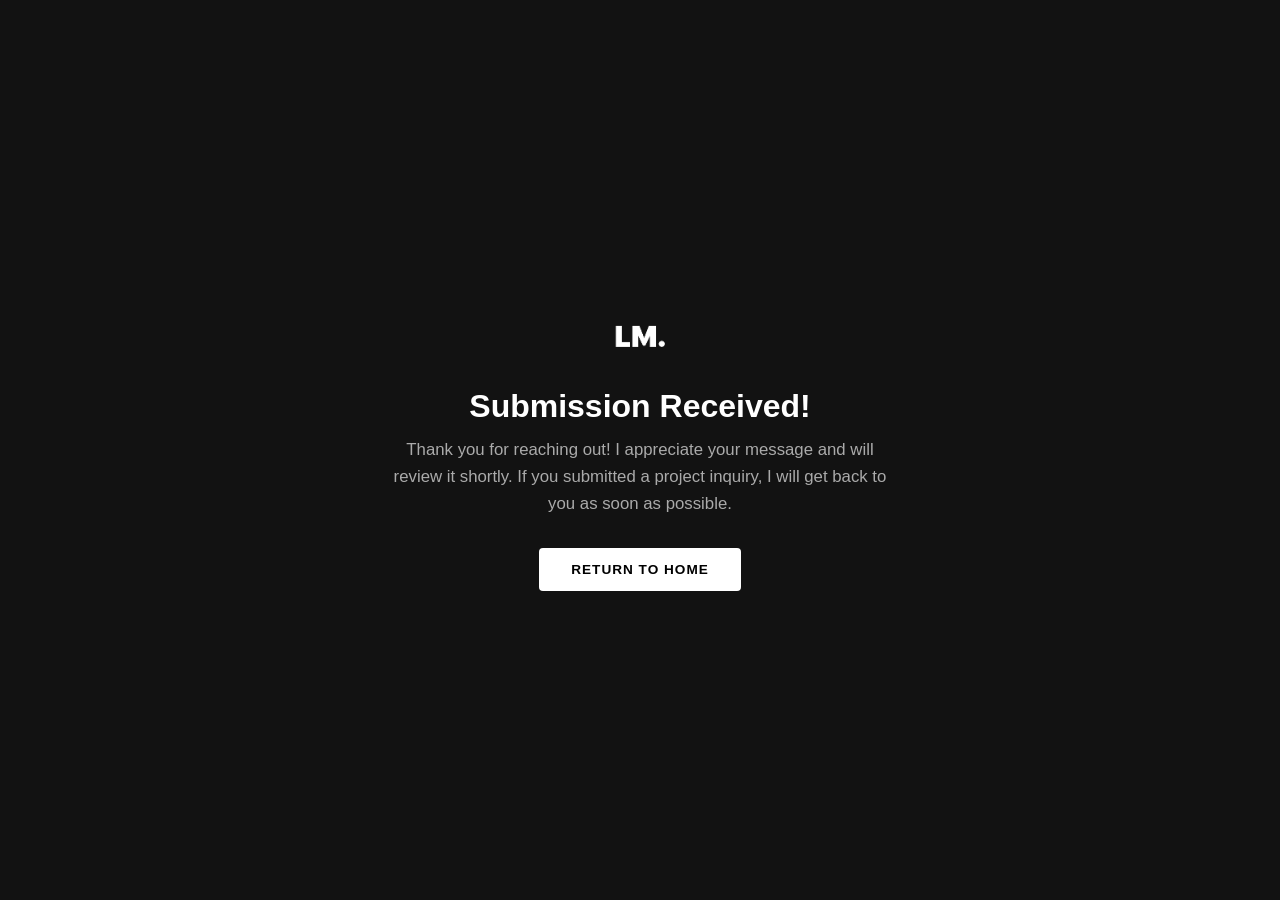
<file: success/index.html>
<!DOCTYPE html>
<html lang="en">
<head>
  <meta charset="UTF-8">
  <meta name="viewport" content="width=device-width, initial-scale=1.0">
  <title>Submission Received | Lemuel Magbitang</title>
  
  <link rel="icon" type="image/png" href="../assets/projects/site/favicon.png">
  <link rel="stylesheet" href="../css/style.css">
</head>
<body class="center-page">

  <main class="message-box">
    <img src="../assets/projects/site/portfolio-logo.png" alt="Lemuel Magbitang Logo" class="status-logo">
    <h1>Submission Received!</h1>
    <p>
      Thank you for reaching out! I appreciate your message and will review it shortly. If you submitted a project inquiry, I will get back to you as soon as possible.
    </p>
    <a href="../" class="status-btn">RETURN TO HOME</a>
  </main>

</body>
</html>
</file>
<file: css/style.css>
/* --- GLOBAL RESETS --- */
* {
  margin: 0;
  padding: 0;
  box-sizing: border-box;
  /* Kills the browser's default translucent tap-highlight rectangle on
     touch devices. Without this, tapping a button/link on mobile flashes
     a blue box sized to its full hit-area (padding included), which reads
     as the element jumping or misaligning even though nothing moved. */
  -webkit-tap-highlight-color: transparent;
}

html { scroll-behavior: smooth; }

body {
  background-color: #121212;
  color: #cccccc;
  /* "Inter" is loaded as a real webfont in every page's <head> (Google
     Fonts), so this renders identically on Windows, macOS, iOS and
     Android instead of each OS substituting its own default sans-serif
     (which is what caused the site to look "wrong" on Android before —
     it was quietly falling back all the way to plain Roboto/Arial). The
     system names after it are just an offline/slow-network safety net. */
  font-family: "Inter", -apple-system, BlinkMacSystemFont, "Segoe UI", Roboto, Helvetica, Arial, sans-serif;
  overflow-x: hidden;
}

/* =========================================
   NAVIGATION BAR & BRANDING
   ========================================= */
.navbar {
  position: fixed;
  top: 0;
  left: 0;
  width: 100%;
  background: rgba(18, 18, 18, 0.7);
  backdrop-filter: blur(12px);
  -webkit-backdrop-filter: blur(12px);
  z-index: 1000;
  border-bottom: 1px solid rgba(255, 255, 255, 0.05);
}

.nav-container {
  max-width: 1400px;
  margin: 0 auto;
  padding: 15px 24px;
  display: flex;
  justify-content: space-between;
  align-items: center;
}

.nav-logo {
  font-size: 1.5rem;
  font-weight: 800;
  color: #fff;
  letter-spacing: 2px;
  text-decoration: none;
}

.site-logo {
  width: 45px;
  height: auto;
  vertical-align: middle;
  transition: transform 0.3s ease;
}

.site-logo:hover {
  transform: scale(1.05);
}

.nav-links {
  list-style: none;
  display: flex;
  gap: 30px;
}

.nav-links a {
  color: #aaa;
  text-decoration: none;
  font-size: 0.85rem;
  font-weight: 600;
  letter-spacing: 1px;
  text-transform: uppercase;
  transition: color 0.3s;
}

.nav-links a:hover, .nav-links a.active-link {
  color: #fff;
}

.hamburger {
  display: none;
  font-size: 1.5rem;
  color: #fff;
  cursor: pointer;
}

/* "Works" dropdown — desktop: hover-reveal panel below the nav link.
   Mobile: folds into the same rules, see the mobile query further down. */
.nav-item-dropdown { position: relative; }

.nav-dropdown-toggle { display: inline-flex; align-items: center; gap: 6px; }
.nav-caret { font-size: 0.6rem; transition: transform 0.2s ease; }
.nav-item-dropdown:hover .nav-caret { transform: rotate(180deg); }

.nav-dropdown-menu {
  list-style: none;
  position: absolute;
  /* Sits flush against the nav row (no real gap) — a floating gap is
     what breaks hover: the cursor exits the "Works" link's hoverable
     box before it reaches the menu, so the menu closes mid-move. Flush
     positioning means there's no dead zone to cross. The breathing
     room you'd visually want from a gap comes from this box's own
     top padding instead, which stays part of the hoverable area. */
  top: 100%;
  left: 50%;
  transform: translateX(-50%) translateY(-6px);
  margin-top: 0;
  padding: 18px 0 10px;
  min-width: 170px;
  background: rgba(18, 18, 18, 0.95);
  border: 1px solid rgba(255, 255, 255, 0.08);
  border-radius: 8px;
  box-shadow: 0 12px 24px rgba(0, 0, 0, 0.35);
  opacity: 0;
  visibility: hidden;
  pointer-events: none;
  transition: opacity 0.2s ease, transform 0.2s ease, visibility 0.2s ease;
}

.nav-item-dropdown:hover .nav-dropdown-menu,
.nav-item-dropdown:focus-within .nav-dropdown-menu {
  opacity: 1;
  visibility: visible;
  pointer-events: auto;
  transform: translateX(-50%) translateY(0);
}

.nav-dropdown-menu li { text-align: center; }
.nav-dropdown-menu a {
  display: block;
  padding: 9px 22px;
  white-space: nowrap;
  font-size: 0.78rem;
}

/* =========================================
   HERO SECTION
   ========================================= */
.hero-section {
  position: relative;
  width: 100%;
  height: 60vh;
  display: flex;
  align-items: center;
  justify-content: center;
  overflow: hidden;
  margin-top: 60px;
}

.hero-banner {
  position:absolute; inset:0; overflow:hidden; background-color:#121212; z-index:1;
}
.hero-banner::after {
  content:''; position:absolute; inset:0; background:linear-gradient(to bottom,rgba(18,18,18,.4) 0%,#121212 100%); z-index:2; pointer-events:none;
}
.hero-banner .slide {
  position:absolute; inset:0; opacity:0; z-index:0; transition:opacity 1.5s ease-in-out; overflow:hidden;
}
.hero-banner .slide.active { opacity:.4; z-index:1; }
.hero-banner .slide img,
.hero-banner .slide video,
.hero-banner .slide lottie-player {
  position:absolute; inset:0; width:100%; height:100%; display:block; object-fit:cover; object-position:center 18%; transform-origin:center 18%; --hero-zoom:1; --hero-rotate:0deg; transform:scale(var(--hero-zoom)) rotate(var(--hero-rotate)); will-change:transform,opacity;
}
.hero-banner .slide lottie-player { background:transparent; }
.hero-banner.transition-kenburns .slide.active img,
.hero-banner.transition-kenburns .slide.active video,
.hero-banner.transition-kenburns .slide.active lottie-player { animation:hero-kenburns 3.5s ease-out both; }
.hero-banner.transition-fade .slide,
.hero-banner.transition-none .slide { transition-property:opacity; }
.hero-banner.transition-none .slide { transition-duration:0s; }
@keyframes hero-kenburns {
  0% { transform:scale(var(--hero-zoom)) rotate(var(--hero-rotate)); }
  100% { transform:scale(calc(var(--hero-zoom) * 1.08)) rotate(var(--hero-rotate)); }
}

.hero-overlay { position: relative; z-index: 3; text-align: center; padding: 0 20px; }
.subtext-header { font-size: 0.85rem; letter-spacing: 3px; color: #aaa; display: block; margin-bottom: 10px; }
.name { font-size: 3.5rem; font-weight: 800; color: #fff; letter-spacing: 2px; margin-bottom: 10px; }
.tagline { font-size: 1rem; color: #ccc; margin-bottom: 25px; display: flex; align-items: center; justify-content: center; }
.status-dot { display: inline-block; width: 8px; height: 8px; background-color: #2ecc71; border-radius: 50%; box-shadow: 0 0 8px #2ecc71; margin: 0 10px; }

/* =========================================
   HERO MESSAGE (homepage)
   =========================================
   Set flush-left and locked to the same 1400px / 24px gutter as the
   project grid below it, so the first letter of the statement sits on
   exactly the same vertical line as the left edge of the first card.
   That single shared margin is what makes the page read as one
   deliberate layout rather than a centred block floating above a grid
   — the same trick an architectural plan uses with a datum line.
   script.js writes the label/text/author into this block (see
   HERO_MESSAGES) and picks one at random on each page load. */
.hero-quote {
  width: 100%;
  max-width: 1400px;
  margin: 0 auto;
  padding: 0 24px;
  text-align: left;            /* overrides .hero-overlay's centring */
  opacity: 0;
  transition: opacity 0.6s ease;
}

/* Fades in only once script.js has chosen and written a message, so
   you never see a flash of the placeholder markup on load. */
.hero-quote.is-ready { opacity: 1; }

/* Small tracked label above the statement, with a short hairline rule
   leading into it — the drawing-sheet annotation look. */
.hero-quote-label {
  display: flex;
  align-items: center;
  gap: 14px;
  font-size: 0.68rem;
  font-weight: 500;
  letter-spacing: 0.26em;
  text-transform: uppercase;
  color: #8a8a8a;
  margin-bottom: 22px;
}

.hero-quote-label::before {
  content: '';
  width: 42px;
  height: 1px;
  background: rgba(255, 255, 255, 0.28);
  flex-shrink: 0;
}

/* The statement itself: large, tight, flush-left, ragged right.
   Deliberately NOT justified — justifying display type at this size
   opens white rivers between words and softens the left edge, which
   is the one thing holding the whole layout together. The measure is
   capped in ch so it always breaks into a solid multi-line block
   regardless of how long the entry is. */
.hero-quote-text {
  font-size: clamp(1.75rem, 5.4vw, 3.6rem);
  font-weight: 600;
  color: #fff;
  line-height: 1.12;
  letter-spacing: -0.022em;
  max-width: 24ch;
  margin-bottom: 30px;
  text-wrap: pretty;
  /* Pulls the opening “ into the left margin so the first real letter
     stays on the datum line instead of being pushed off it. */
  hanging-punctuation: first last;
  transition: opacity 0.6s ease;
}

/* Credit line, aligned to the same left edge as the statement, set
   small and tracked so it reads as a caption rather than a sentence.
   Plain text only — no link. */
.hero-quote-author {
  display: block;
  font-style: normal;
  font-size: 0.74rem;
  font-weight: 500;
  letter-spacing: 0.16em;
  text-transform: uppercase;
  color: #909090;
  padding-top: 18px;
  border-top: 1px solid rgba(255, 255, 255, 0.12);
  max-width: 24ch;             /* rule stops under the text block, not the full page */
  transition: opacity 0.6s ease;
}

@media (max-width: 768px) {
  .hero-quote { padding: 0 24px; }
  .hero-quote-label {
    font-size: 0.6rem;
    letter-spacing: 0.22em;
    gap: 10px;
    margin-bottom: 16px;
  }
  .hero-quote-label::before { width: 26px; }
  .hero-quote-text {
    /* Bigger relative to the screen than desktop on purpose — on a
       phone this block is the whole first impression, so it should
       fill the viewport edge to edge like a poster. */
    font-size: clamp(1.75rem, 8.2vw, 2.6rem);
    line-height: 1.14;
    max-width: 18ch;
    margin-bottom: 24px;
  }
  .hero-quote-author {
    font-size: 0.66rem;
    letter-spacing: 0.14em;
    max-width: 22ch;
    padding-top: 14px;
  }
}

.social-icons {display: flex; gap: 15px; justify-content: center; }

.social-icons a {
  color: #fff; background: rgba(255, 255, 255, 0.05); width: 45px; height: 45px;
  border-radius: 50%; display: flex; align-items: center; justify-content: center;
  text-decoration: none; font-size: 1.1rem; transition: all 0.3s;
  backdrop-filter: blur(10px); border: 1px solid rgba(255,255,255,0.1);
}
.social-icons a:hover { background: #fff; color: #000; transform: scale(1.1); }

/* =========================================
   MAIN CONTAINER & FILTER TABS
   ========================================= */
.container {
  width: 100%;
  max-width: 1400px;
  margin: 0 auto;
  padding: 0 24px;
}
.page-spacing { padding-top: 80px; padding-bottom: 60px; }
.section-title { font-size: 1.1rem; letter-spacing: 2px; color: #888; margin-bottom: 40px; text-align: center; }

.filter-tabs {
  display: flex;
  justify-content: center;
  flex-wrap: wrap;
  gap: 20px;
  margin: 30px 0;
  -webkit-overflow-scrolling: touch; /* Smooth momentum scrolling on iOS */
  gap: 12px; /* Adjust spacing between tabs as needed */
    
    /* Hide scrollbar for Firefox, IE, and Edge */
    scrollbar-width: none; 
    -ms-overflow-style: none;  
  }

  /* Hide scrollbar for Chrome, Safari, and Opera */
  .filter-tabs::-webkit-scrollbar {
    display: none; 
  }

  /* Target the individual buttons/tabs inside the container */
  .filter-tabs button { /* Change 'button' if you use a class like '.filter-item' */
    white-space: nowrap; /* Keeps the text inside the tab from breaking to a new line */
    flex: 0 0 auto; /* Prevents the browser from squishing the tabs */
  }

/* Lead-in line used on the targeted landing pages (3d-motion.html,
   illustration.html) in place of the filter tabs — sits in the same
   spot so the layout below doesn't shift. */
.landing-lead { max-width: 640px; margin: 30px auto; text-align: center; color: #aaa; font-size: 0.95rem; line-height: 1.6; }
.landing-lead a { color: #fff; text-decoration: underline; text-underline-offset: 3px; }
.landing-lead a:hover { color: #ccc; }
.tab-btn {
  background: none; border: none; color: #666; font-size: 0.9rem;
  letter-spacing: 1.5px; cursor: pointer; padding: 8px 16px; transition: color 0.2s; font-weight: 600;
  /* Long-pressing a button on Android fires native TEXT SELECTION, which
     paints a solid highlight across the whole padding box — wider than
     the label and starting further left, so the tab appears to jump left
     even though the text never moves. These lines stop the browser
     treating the label as selectable text. */
  -webkit-user-select: none;
  user-select: none;
  -webkit-touch-callout: none;
  -webkit-tap-highlight-color: transparent;
}

/* Underline drawn with box-shadow instead of border-bottom: a border
   adds 2px to the element's real height and can nudge the wrapped flex
   row, while a shadow paints outside the layout box entirely. Same
   look, zero reflow when a tab becomes active. */
.tab-btn.active { color: #fff; box-shadow: inset 0 -2px 0 0 #fff; }

/* Tapping a <button> leaves it focused, and the UA focus ring draws
   around the padding box — another source of a phantom "box" after tap.
   Suppressed for pointer input, kept for keyboard users. */
.tab-btn:focus { outline: none; }
.tab-btn:focus-visible { outline: 2px solid #fff; outline-offset: 2px; }

/* Hover-only visual state, scoped to devices with a real hover-capable
   pointer (a mouse). Touchscreens have no real "mouse leave," so a plain
   :hover rule gets stuck "on" after a tap until something else is
   touched — that's what made a previously-tapped tab look like it was
   still selected, or a button look like it never released. */
@media (hover: hover) and (pointer: fine) {
  .tab-btn:hover { color: #fff; box-shadow: inset 0 -2px 0 0 #fff; }
}

/* =========================================
   SEAMLESS WORKS GRID
   ========================================= */
.portfolio-wrapper {
  position: relative;
}

.seamless-grid {
  display: grid;
  /* min(400px, 100%) instead of a bare 400px: on any viewport narrower
     than 400px, the track shrinks to exactly the container's width
     rather than forcing a 400px-wide card into a smaller box. That
     forced overflow (silently clipped by body's overflow-x: hidden) was
     the real cause of the "cropped title/subtitle", "card isn't square"
     and "thumbnail looks left-aligned" bugs — all three were the same
     card, just sliced down its right edge. */
  grid-template-columns: repeat(auto-fill, minmax(min(400px, 100%), 1fr));
  gap: 0;
  border-radius: 12px;
  overflow: hidden;
}

.project-card {
  position: relative;
  overflow: hidden;
  cursor: pointer;
  background: #0d0d0d;
  aspect-ratio: 1 / 1;
  /* Lets .glass-info's clamp(...cqw...) font sizes scale off the
     card's own width rather than the viewport's — so text keeps the
     same comfortable proportion whether the grid is showing 1, 2 or 4
     columns. */
  container-type: inline-size;
  /* Lets script.js fade cards in/out on filter change instead of the
     old instant display:none snap. Opacity only — never transform —
     so the grid's own height/collapse measurements stay accurate while
     a card is mid-fade. */
  width: 100%;
  transition: opacity 0.3s ease;
}

.card-thumbnail {
  width: 100%;
  height: 100%;
  position: relative;
}

.card-thumbnail img,
.card-thumbnail video,
.card-thumbnail lottie-player {
  width: 100%;
  height: 100%;
  object-fit: cover;
  /* Used by the data-zoom / data-rotate thumbnail controls in
     script.js — left at their defaults (no zoom, no rotation) unless
     that card's <img> (or the .card-thumbnail wrapper) sets them. */
  --thumb-zoom: 1;
  --thumb-rotate: 0deg;
  transform: scale(var(--thumb-zoom)) rotate(var(--thumb-rotate));
  transition: transform 0.8s cubic-bezier(0.25, 0.46, 0.45, 0.94);
}

.project-card:hover .card-thumbnail img,
.project-card:hover .card-thumbnail video,
.project-card:hover .card-thumbnail lottie-player {
  /* Multiplies on top of any manual zoom rather than overriding it,
     so the hover effect still works even on an already-zoomed thumbnail. */
  transform: scale(calc(var(--thumb-zoom) * 1.05)) rotate(var(--thumb-rotate));
}

.card-badges { position: absolute; top: 20px; left: 20px; display: flex; gap: 8px; z-index: 5; }
.badge.glass {
  background: rgba(255, 255, 255, 0.05);
  backdrop-filter: blur(10px);
  -webkit-backdrop-filter: blur(10px);
  border: 1px solid rgba(255, 255, 255, 0.1);
  color: #fff; font-size: 0.7rem; font-weight: 600; letter-spacing: 1px;
  padding: 6px 14px; border-radius: 30px; text-transform: uppercase;
}

.glass-info {
  position: absolute;
  bottom: 0;
  left: 0;
  width: 100%;
  padding: 40px 20px 20px;
  background: linear-gradient(to top, rgba(0,0,0,0.85) 0%, transparent 100%);
  backdrop-filter: blur(4px);
  -webkit-backdrop-filter: blur(4px);
  transform: translateY(10px);
  opacity: 0;
  transition: all 0.4s ease;
  z-index: 10;
  pointer-events: none;
}

.project-card:hover .glass-info {
  transform: translateY(0);
  opacity: 1;
}

.glass-info h3 {
  /* Scales fluidly with the card's own width instead of a fixed
     rem value, so it keeps fitting comfortably as cards get narrower
     on small screens or in a denser grid. */
  font-size: clamp(1.1rem, 5cqw, 1.5rem);
  color: #fff;
  font-weight: 700;
  margin-bottom: 5px;
  line-height: 1.25;
  /* Safety net: even a title long enough to want 3+ lines is clamped
     to 2 with an ellipsis, so it can never grow past the space the
     card actually has and get clipped by .project-card's overflow:hidden. */
  display: -webkit-box;
  -webkit-line-clamp: 2;
  line-clamp: 2;              /* standard property — silences the
                                 "also define the standard property"
                                 editor warning; -webkit- above is what
                                 actually does the work in every current
                                 browser, so keep both. */
  -webkit-box-orient: vertical;
  overflow: hidden;
}
.glass-info p {
  font-size: clamp(0.8rem, 3.2cqw, 0.95rem);
  color: #ccc;
  line-height: 1.35;
  display: -webkit-box;
  -webkit-line-clamp: 2;
  line-clamp: 2;              /* standard property — silences the
                                 "also define the standard property"
                                 editor warning; -webkit- above is what
                                 actually does the work in every current
                                 browser, so keep both. */
  -webkit-box-orient: vertical;
  overflow: hidden;
}

/* =========================================
   HERO SECTION
   ========================================= */
.hero-section {
  position: relative;
  width: 100%;
  height: 60vh;
  display: flex;
  align-items: center;
  justify-content: center;
  overflow: hidden;
  margin-top: 60px;
}

.hero-banner {
  position:absolute; inset:0; overflow:hidden; background-color:#121212; z-index:1;
}
.hero-banner::after {
  content:''; position:absolute; inset:0; background:linear-gradient(to bottom,rgba(18,18,18,.4) 0%,#121212 100%); z-index:2; pointer-events:none;
}
.hero-banner .slide {
  position:absolute; inset:0; opacity:0; z-index:0; transition:opacity 1.5s ease-in-out; overflow:hidden;
}
.hero-banner .slide.active { opacity:.4; z-index:1; }
.hero-banner .slide img,
.hero-banner .slide video,
.hero-banner .slide lottie-player {
  position:absolute; inset:0; width:100%; height:100%; display:block; object-fit:cover; object-position:center 18%; transform-origin:center 18%; --hero-zoom:1; --hero-rotate:0deg; transform:scale(var(--hero-zoom)) rotate(var(--hero-rotate)); will-change:transform,opacity;
}
.hero-banner .slide lottie-player { background:transparent; }
.hero-banner.transition-kenburns .slide.active img,
.hero-banner.transition-kenburns .slide.active video,
.hero-banner.transition-kenburns .slide.active lottie-player { animation:hero-kenburns 3.5s ease-out both; }
.hero-banner.transition-fade .slide,
.hero-banner.transition-none .slide { transition-property:opacity; }
.hero-banner.transition-none .slide { transition-duration:0s; }
@keyframes hero-kenburns {
  0% { transform:scale(var(--hero-zoom)) rotate(var(--hero-rotate)); }
  100% { transform:scale(calc(var(--hero-zoom) * 1.08)) rotate(var(--hero-rotate)); }
}

.hero-overlay { position: relative; z-index: 3; text-align: center; padding: 0 20px; }
.subtext-header { font-size: 0.85rem; letter-spacing: 3px; color: #aaa; display: block; margin-bottom: 10px; }
.name { font-size: 3.5rem; font-weight: 800; color: #fff; letter-spacing: 2px; margin-bottom: 10px; }
.tagline { font-size: 1rem; color: #ccc; margin-bottom: 25px; display: flex; align-items: center; justify-content: center; }
.status-dot { display: inline-block; width: 8px; height: 8px; background-color: #2ecc71; border-radius: 50%; box-shadow: 0 0 8px #2ecc71; margin: 0 10px; }

/* =========================================
   HERO MESSAGE (homepage)
   =========================================
   Set flush-left and locked to the same 1400px / 24px gutter as the
   project grid below it, so the first letter of the statement sits on
   exactly the same vertical line as the left edge of the first card.
   That single shared margin is what makes the page read as one
   deliberate layout rather than a centred block floating above a grid
   — the same trick an architectural plan uses with a datum line.
   script.js writes the label/text/author into this block (see
   HERO_MESSAGES) and picks one at random on each page load. */
.hero-quote {
  width: 100%;
  max-width: 1400px;
  margin: 0 auto;
  padding: 0 24px;
  text-align: left;            /* overrides .hero-overlay's centring */
  opacity: 0;
  transition: opacity 0.6s ease;
}

/* Fades in only once script.js has chosen and written a message, so
   you never see a flash of the placeholder markup on load. */
.hero-quote.is-ready { opacity: 1; }

/* Small tracked label above the statement, with a short hairline rule
   leading into it — the drawing-sheet annotation look. */
.hero-quote-label {
  display: flex;
  align-items: center;
  gap: 14px;
  font-size: 0.68rem;
  font-weight: 500;
  letter-spacing: 0.26em;
  text-transform: uppercase;
  color: #8a8a8a;
  margin-bottom: 22px;
}

.hero-quote-label::before {
  content: '';
  width: 42px;
  height: 1px;
  background: rgba(255, 255, 255, 0.28);
  flex-shrink: 0;
}

/* The statement itself: large, tight, flush-left, ragged right.
   Deliberately NOT justified — justifying display type at this size
   opens white rivers between words and softens the left edge, which
   is the one thing holding the whole layout together. The measure is
   capped in ch so it always breaks into a solid multi-line block
   regardless of how long the entry is. */
.hero-quote-text {
  font-size: clamp(1.75rem, 5.4vw, 3.6rem);
  font-weight: 600;
  color: #fff;
  line-height: 1.12;
  letter-spacing: -0.022em;
  max-width: 24ch;
  margin-bottom: 30px;
  text-wrap: pretty;
  /* Pulls the opening “ into the left margin so the first real letter
     stays on the datum line instead of being pushed off it. */
  hanging-punctuation: first last;
  transition: opacity 0.6s ease;
}

/* Credit line, aligned to the same left edge as the statement, set
   small and tracked so it reads as a caption rather than a sentence.
   Plain text only — no link. */
.hero-quote-author {
  display: block;
  font-style: normal;
  font-size: 0.74rem;
  font-weight: 500;
  letter-spacing: 0.16em;
  text-transform: uppercase;
  color: #909090;
  padding-top: 18px;
  border-top: 1px solid rgba(255, 255, 255, 0.12);
  max-width: 24ch;             /* rule stops under the text block, not the full page */
  transition: opacity 0.6s ease;
}

@media (max-width: 768px) {
  .hero-quote { padding: 0 24px; }
  .hero-quote-label {
    font-size: 0.6rem;
    letter-spacing: 0.22em;
    gap: 10px;
    margin-bottom: 16px;
  }
  .hero-quote-label::before { width: 26px; }
  .hero-quote-text {
    /* Bigger relative to the screen than desktop on purpose — on a
       phone this block is the whole first impression, so it should
       fill the viewport edge to edge like a poster. */
    font-size: clamp(1.75rem, 8.2vw, 2.6rem);
    line-height: 1.14;
    max-width: 18ch;
    margin-bottom: 24px;
  }
  .hero-quote-author {
    font-size: 0.66rem;
    letter-spacing: 0.14em;
    max-width: 22ch;
    padding-top: 14px;
  }
}

.social-icons {display: flex; gap: 15px; justify-content: center; }

.social-icons a {
  color: #fff; background: rgba(255, 255, 255, 0.05); width: 45px; height: 45px;
  border-radius: 50%; display: flex; align-items: center; justify-content: center;
  text-decoration: none; font-size: 1.1rem; transition: all 0.3s;
  backdrop-filter: blur(10px); border: 1px solid rgba(255,255,255,0.1);
}
.social-icons a:hover { background: #fff; color: #000; transform: scale(1.1); }

/* =========================================
   MAIN CONTAINER & FILTER TABS
   ========================================= */
.container {
  width: 100%;
  max-width: 1400px;
  margin: 0 auto;
  padding: 0 24px;
}
.page-spacing { padding-top: 80px; padding-bottom: 60px; }
.section-title { font-size: 1.1rem; letter-spacing: 2px; color: #888; margin-bottom: 40px; text-align: center; }

.filter-tabs {
  display: flex;
  justify-content: center;
  flex-wrap: wrap;
  gap: 20px;
  margin: 30px 0;
  -webkit-overflow-scrolling: touch; /* Smooth momentum scrolling on iOS */
  gap: 12px; /* Adjust spacing between tabs as needed */
    
    /* Hide scrollbar for Firefox, IE, and Edge */
    scrollbar-width: none; 
    -ms-overflow-style: none;  
  }

  /* Hide scrollbar for Chrome, Safari, and Opera */
  .filter-tabs::-webkit-scrollbar {
    display: none; 
  }

  /* Target the individual buttons/tabs inside the container */
  .filter-tabs button { /* Change 'button' if you use a class like '.filter-item' */
    white-space: nowrap; /* Keeps the text inside the tab from breaking to a new line */
    flex: 0 0 auto; /* Prevents the browser from squishing the tabs */
  }

/* Lead-in line used on the targeted landing pages (3d-motion.html,
   illustration.html) in place of the filter tabs — sits in the same
   spot so the layout below doesn't shift. */
.landing-lead { max-width: 640px; margin: 30px auto; text-align: center; color: #aaa; font-size: 0.95rem; line-height: 1.6; }
.landing-lead a { color: #fff; text-decoration: underline; text-underline-offset: 3px; }
.landing-lead a:hover { color: #ccc; }
.tab-btn {
  background: none; border: none; color: #666; font-size: 0.9rem;
  letter-spacing: 1.5px; cursor: pointer; padding: 8px 16px; transition: color 0.2s; font-weight: 600;
  /* Long-pressing a button on Android fires native TEXT SELECTION, which
     paints a solid highlight across the whole padding box — wider than
     the label and starting further left, so the tab appears to jump left
     even though the text never moves. These lines stop the browser
     treating the label as selectable text. */
  -webkit-user-select: none;
  user-select: none;
  -webkit-touch-callout: none;
  -webkit-tap-highlight-color: transparent;
}

/* Underline drawn with box-shadow instead of border-bottom: a border
   adds 2px to the element's real height and can nudge the wrapped flex
   row, while a shadow paints outside the layout box entirely. Same
   look, zero reflow when a tab becomes active. */
.tab-btn.active { color: #fff; box-shadow: inset 0 -2px 0 0 #fff; }

/* Tapping a <button> leaves it focused, and the UA focus ring draws
   around the padding box — another source of a phantom "box" after tap.
   Suppressed for pointer input, kept for keyboard users. */
.tab-btn:focus { outline: none; }
.tab-btn:focus-visible { outline: 2px solid #fff; outline-offset: 2px; }

/* Hover-only visual state, scoped to devices with a real hover-capable
   pointer (a mouse). Touchscreens have no real "mouse leave," so a plain
   :hover rule gets stuck "on" after a tap until something else is
   touched — that's what made a previously-tapped tab look like it was
   still selected, or a button look like it never released. */
@media (hover: hover) and (pointer: fine) {
  .tab-btn:hover { color: #fff; box-shadow: inset 0 -2px 0 0 #fff; }
}

/* =========================================
   SEAMLESS WORKS GRID
   ========================================= */
.portfolio-wrapper {
  position: relative;
}

.seamless-grid {
  display: grid;
  /* min(400px, 100%) instead of a bare 400px: on any viewport narrower
     than 400px, the track shrinks to exactly the container's width
     rather than forcing a 400px-wide card into a smaller box. That
     forced overflow (silently clipped by body's overflow-x: hidden) was
     the real cause of the "cropped title/subtitle", "card isn't square"
     and "thumbnail looks left-aligned" bugs — all three were the same
     card, just sliced down its right edge. */
  grid-template-columns: repeat(auto-fill, minmax(min(400px, 100%), 1fr));
  gap: 0;
  border-radius: 12px;
  overflow: hidden;
}

.project-card {
  position: relative;
  overflow: hidden;
  cursor: pointer;
  background: #0d0d0d;
  aspect-ratio: 1 / 1;
  /* Lets .glass-info's clamp(...cqw...) font sizes scale off the
     card's own width rather than the viewport's — so text keeps the
     same comfortable proportion whether the grid is showing 1, 2 or 4
     columns. */
  container-type: inline-size;
  /* Lets script.js fade cards in/out on filter change instead of the
     old instant display:none snap. Opacity only — never transform —
     so the grid's own height/collapse measurements stay accurate while
     a card is mid-fade. */
  width: 100%;
  transition: opacity 0.3s ease;
}

.card-thumbnail {
  width: 100%;
  height: 100%;
  position: relative;
}

.card-thumbnail img,
.card-thumbnail video,
.card-thumbnail lottie-player {
  width: 100%;
  height: 100%;
  object-fit: cover;
  /* Used by the data-zoom / data-rotate thumbnail controls in
     script.js — left at their defaults (no zoom, no rotation) unless
     that card's <img> (or the .card-thumbnail wrapper) sets them. */
  --thumb-zoom: 1;
  --thumb-rotate: 0deg;
  transform: scale(var(--thumb-zoom)) rotate(var(--thumb-rotate));
  transition: transform 0.8s cubic-bezier(0.25, 0.46, 0.45, 0.94);
}

.project-card:hover .card-thumbnail img,
.project-card:hover .card-thumbnail video,
.project-card:hover .card-thumbnail lottie-player {
  /* Multiplies on top of any manual zoom rather than overriding it,
     so the hover effect still works even on an already-zoomed thumbnail. */
  transform: scale(calc(var(--thumb-zoom) * 1.05)) rotate(var(--thumb-rotate));
}

.card-badges { position: absolute; top: 20px; left: 20px; display: flex; gap: 8px; z-index: 5; }
.badge.glass {
  background: rgba(255, 255, 255, 0.05);
  backdrop-filter: blur(10px);
  -webkit-backdrop-filter: blur(10px);
  border: 1px solid rgba(255, 255, 255, 0.1);
  color: #fff; font-size: 0.7rem; font-weight: 600; letter-spacing: 1px;
  padding: 6px 14px; border-radius: 30px; text-transform: uppercase;
}

.glass-info {
  position: absolute;
  bottom: 0;
  left: 0;
  width: 100%;
  padding: 40px 20px 20px;
  background: linear-gradient(to top, rgba(0,0,0,0.85) 0%, transparent 100%);
  backdrop-filter: blur(4px);
  -webkit-backdrop-filter: blur(4px);
  transform: translateY(10px);
  opacity: 0;
  transition: all 0.4s ease;
  z-index: 10;
  pointer-events: none;
}

.project-card:hover .glass-info {
  transform: translateY(0);
  opacity: 1;
}

.glass-info h3 {
  /* Scales fluidly with the card's own width instead of a fixed
     rem value, so it keeps fitting comfortably as cards get narrower
     on small screens or in a denser grid. */
  font-size: clamp(1.1rem, 5cqw, 1.5rem);
  color: #fff;
  font-weight: 700;
  margin-bottom: 5px;
  line-height: 1.25;
  /* Safety net: even a title long enough to want 3+ lines is clamped
     to 2 with an ellipsis, so it can never grow past the space the
     card actually has and get clipped by .project-card's overflow:hidden. */
  display: -webkit-box;
  -webkit-line-clamp: 2;
  line-clamp: 2;              /* standard property — silences the
                                 "also define the standard property"
                                 editor warning; -webkit- above is what
                                 actually does the work in every current
                                 browser, so keep both. */
  -webkit-box-orient: vertical;
  overflow: hidden;
}
.glass-info p {
  font-size: clamp(0.8rem, 3.2cqw, 0.95rem);
  color: #ccc;
  line-height: 1.35;
  display: -webkit-box;
  -webkit-line-clamp: 2;
  line-clamp: 2;              /* standard property — silences the
                                 "also define the standard property"
                                 editor warning; -webkit- above is what
                                 actually does the work in every current
                                 browser, so keep both. */
  -webkit-box-orient: vertical;
  overflow: hidden;
}

/* =========================================
   ABOUT ME SECTION
   ========================================= */
.resume-section { display: flex; flex-direction: column; gap: 70px; max-width: 1000px; margin: 0 auto; }
/* THE FIX for the photo bleeding into whatever sits below it once
   zoomed in: .photo-frame is the fixed-size, actually-circular box —
   the thing everything else lays out around — and it clips anything
   that overflows it. .profile-pic-large (the <img> itself) just
   fills that box completely and is free to be scaled/rotated/
   repositioned however zoom and focus need, because the frame around
   it catches whatever spills past its edges.
   Without this wrapper, scaling the <img> directly scaled its own
   border-radius circle right along with it — a 128px circle at 1.35×
   zoom became a ~173px circle, still perfectly round, just bigger
   than the space the layout had reserved for it, which is what let
   it visually overlap the heading below it on a phone. A project
   thumbnail never had this problem because .project-card (its
   ancestor two levels up) already has overflow: hidden — this gives
   the profile photo that exact same protection. */
.photo-frame {
  width: 240px;
  height: 240px;
  border-radius: 50%;
  overflow: hidden;
  flex-shrink: 0;
}
.profile-pic-large {
  width: 100%; height: 100%; object-fit: cover; display: block;
  /* Same zoom/rotate mechanism as a project's thumbnail (see
     .card-thumbnail img above) — set from data/about.json's photo.zoom
     / photo.rotate via script.js, defaulting to no change here. focus
     comes through as a plain object-position, set the same way. */
  --thumb-zoom: 1;
  --thumb-rotate: 0deg;
  transform: scale(var(--thumb-zoom)) rotate(var(--thumb-rotate));
  transition: transform 0.4s ease, object-position 0.4s ease;
}

/* LAYOUT: skills row on top, everything else full width beneath it.

   Was two tall columns side by side — skills on the left, the entire
   career on the right — which left a long empty gutter under the
   short skills column and squeezed the experience text into half the
   page. Now the two skill blocks share one row across the top, and
   Work Experience / Education / Awards run the full width below.

   This is the same reading order the mobile view already had, so the
   two views now tell the same story; mobile itself is unchanged. */
.resume-skills-row,
.resume-grid {                 /* .resume-grid kept as an alias so any
                                   older markup still lays out correctly */
  display: grid;
  grid-template-columns: 1fr 1fr;
  gap: 60px;
}

.resume-main {
  display: flex;
  flex-direction: column;
  gap: 50px;
}

/* Full width means a much longer line, and long lines are hard to
   track back to the start of. Capping the measure keeps the body copy
   readable no matter how wide the container gets — the headings and
   the rule above them still span the full width, so the section still
   reads as wide. */
.resume-main .clean-timeline p { max-width: 74ch; }

.resume-block.borderless h3 { color: #fff; font-size: 1.3rem; padding-bottom: 15px; margin-bottom: 25px; display: flex; align-items: center; gap: 10px; font-weight: 700; border-bottom: 1px solid rgba(255,255,255,0.1); }

.skill-list.minimal-list { list-style: none; display: flex; flex-wrap: wrap; gap: 12px; }
.skill-list.minimal-list { list-style: none; display: flex; flex-wrap: wrap; gap: 12px; }
.skill-list.minimal-list li { background: rgba(255, 255, 255, 0.05); padding: 8px 18px; border-radius: 30px; font-size: 0.9rem; color: #ddd; letter-spacing: 0.5px; }
.skill-list.minimal-list li.has-logo { background: transparent; padding: 4px 6px; border-radius: 0; display: flex; align-items: center; min-height: 42px; }
.skill-list.minimal-list li .skill-logo { height: 34px; width: auto; max-width: 120px; object-fit: contain; display: block; filter: brightness(0) invert(1); opacity: 0.9; }

.clean-timeline {
  margin-bottom: 30px;
  position: relative;
  padding-left: 16px;
  border-left: 2px solid rgba(255, 255, 255, 0.1);
}
.clean-timeline h4 { color: #fff; font-size: 1.2rem; margin-bottom: 5px; }
.clean-timeline .timeline-date { display: block; color: #888; font-size: 0.9rem; margin-bottom: 10px; text-transform: uppercase; letter-spacing: 1px; }
.clean-timeline p { color: #aaa; font-size: 1rem; line-height: 1.6; }

/* =========================================
   CONTACT & FORMS
   ========================================= */
.form-container { max-width: 600px; margin: 0 auto; }
.simple-form { display: flex; flex-direction: column; gap: 20px; }
input, textarea, select { width: 100%; background: rgba(255,255,255,0.03); border: 1px solid rgba(255,255,255,0.1); padding: 16px; border-radius: 8px; color: #fff; font-size: 1rem; outline: none; transition: border-color 0.3s; }
input:focus, textarea:focus, select:focus { border-color: #555; background: rgba(255,255,255,0.05); }
textarea { resize: vertical; }

.submit-btn { width: 100%; background: #fff; color: #000; border: none; padding: 16px; border-radius: 8px; font-size: 0.95rem; font-weight: 700; letter-spacing: 1.5px; cursor: pointer; transition: all 0.3s; }
.submit-btn:hover { background: #ccc; }

.star-rating input[type="radio"] { display: none; }
.star-rating label { font-size: 2.2rem; color: #333; cursor: pointer; transition: color 0.2s ease-in-out; }
.star-rating label:hover,
.star-rating label:hover ~ label,
.star-rating input[type="radio"]:checked ~ label {
  color: #f39c12;
}

/* =========================================
   LIGHTBOX MODAL
   ========================================= */
.lightbox-modal {
  position: fixed;
  top: 0;
  left: 0;
  width: 100vw;
  height: 100vh;
  background: rgba(10, 10, 10, 0.95);
  display: none;
  flex-direction: column;
  align-items: center;
  overflow-y: auto;
  /* Stops this box's scroll from chaining into the page behind it once
     it hits either end. Without it the whole document rubber-bands
     underneath the modal, which is half of what made the side arrows
     appear to snap at the top and bottom of a project. */
  overscroll-behavior: contain;
  z-index: 9999;
  padding: 60px 20px;
}

.lightbox-modal.active {
  display: flex;
}

.modal-interior {
  max-width: 800px;
  width: 100%;
  display: flex;
  flex-direction: column;
  gap: 30px;
  margin-top: 20px;
}

.modal-header, .modal-full-desc {
  text-align: center;
}

.modal-header { color: #fff; }
.modal-header h2 { font-size: 2rem; margin-bottom: 5px; }

.modal-full-desc {
  margin-top: 15px;
  color: #ccc;
  font-size: 1rem;
  line-height: 1.6;
}

.modal-gallery {
  display: flex;
  flex-direction: column;
  gap: 20px;
  width: 100%;
}

/* NOTE: image/iframe sizing for the lightbox lives in the
   "#lightboxMediaContainer" rules further down this file.
   (An older duplicate rule used to live here and force every
   video into 16:9, which is why Shorts looked squished — removed.) */

.lightbox-controls {
  display: none;
}

.lightbox-controls.active {
  display: contents;
}

.lightbox-close {
  position: fixed;
  top: 25px;
  right: 30px;
  font-size: 2rem;
  color: #fff;
  cursor: pointer;
  z-index: 10000;
  transition: opacity 0.2s;
}

.lightbox-close:hover { opacity: 0.7; }

.lightbox-nav {
  position: fixed;
  top: 50%;
  /* On mobile, the browser's own address bar retracts as you scroll,
     which changes the actual visible viewport height mid-scroll.
     `top: 50%` on a `position: fixed` element is computed against
     that viewport height — so as the address bar animates away, this
     50% mark moves, and the arrow visibly jumps to catch up. That's
     the snap in the recording: nothing to do with scroll performance,
     it's the viewport itself changing size underneath a percentage
     value. The line below asks for 50% of the SMALL viewport instead
     — the one that already assumes the address bar is showing, so it
     never has to move when the bar does. Older browsers that don't
     understand `svh` simply ignore this line and keep the `50%`
     above, so this is a safe, no-downside upgrade either way. */
  top: 50svh;
  /* translate3d instead of translateY promotes each arrow onto its own
     GPU layer, so the browser composites it independently of whatever
     is scrolling. Paired with the sibling-outside-the-scroller markup
     these controls already use (see the HTML comment above
     #lightboxControls), this keeps the arrow from lagging behind a
     fast flick. */
  transform: translate3d(0, -50%, 0);
  backface-visibility: hidden;
  width: 46px;
  height: 46px;
  display: flex;
  align-items: center;
  justify-content: center;
  border-radius: 50%;
  background: rgba(10, 10, 10, 0.55);
  border: 1px solid rgba(255, 255, 255, 0.1);
  font-size: 1rem;
  color: #fff;
  cursor: pointer;
  z-index: 10000;
  transition: background 0.2s ease, transform 0.2s ease;
}

/* Hover-only — see the note above .tab-btn:hover for why this must not
   apply on touch devices: it's exactly what left the arrow looking
   permanently "clicked" (stuck white) after tapping it on mobile. */
@media (hover: hover) and (pointer: fine) {
  .lightbox-nav:hover {
    background: #fff;
    color: #000;
  }
}

.lightbox-prev { left: 16px; }
.lightbox-next { right: 16px; }

/* Easy Touch Target Back to Top */
footer a[href="#"] {
  display: inline-block;
  padding: 20px;
  margin-top: 15px;
  margin-bottom: 20px;
}

/* =========================================
   CENTERED PAGES (SUCCESS & 404)
   ========================================= */
body.center-page {
  min-height: 100vh;
  display: flex;
  justify-content: center;
  align-items: center;
  margin: 0;
  background-color: #121212;
  color: #fff;
  padding: 20px;
  box-sizing: border-box;
}

.message-box {
  max-width: 500px;
  width: 100%;
  text-align: center;
  display: flex;
  flex-direction: column;
  align-items: center;
}

.status-logo { width: 55px; height: auto; margin-bottom: 24px; }
.message-box h1 { font-size: 2rem; font-weight: 700; margin-bottom: 12px; color: #fff; }
.message-box h1.error-code { font-size: 5.5rem; line-height: 1; margin-bottom: 10px; letter-spacing: 2px; }
.message-box p { font-size: 1.05rem; color: #aaa; line-height: 1.6; margin-bottom: 30px; }

.status-btn {
  display: inline-block;
  padding: 14px 32px;
  background-color: #fff;
  color: #000;
  text-decoration: none;
  font-weight: 700;
  font-size: 0.85rem;
  letter-spacing: 1px;
  border-radius: 4px;
  transition: all 0.3s ease;
  width: auto;
}
.status-btn:hover { background-color: #dddddd; transform: translateY(-2px); }

/* =========================================
   MOBILE RESPONSIVE QUERIES
   ========================================= */
@media (max-width: 768px) {
  .hamburger { display: block; }
  
  .nav-links {
    position: absolute;
    top: 100%;
    right: 0;
    width: 100%;
    /* Bumped to near-opaque — a translucent tint reads fine over the
       dark top of a hero image but gets swallowed by brighter colors
       further down (e.g. a colorful artwork), making the lower menu
       rows look "broken". A near-solid tint stays legible regardless
       of what's behind it. */
    background: rgba(14, 14, 14, 0.97);
    border-top: 1px solid rgba(255, 255, 255, 0.05);
    box-shadow: 0 12px 24px rgba(0, 0, 0, 0.35);
    display: flex;
    flex-direction: column;
    justify-content: center;
    align-items: center;
    text-align: center;
    gap: 20px;
    box-sizing: border-box;
    max-height: 0;
    margin: 0;
    padding: 0;
    opacity: 0;
    overflow: hidden;
    pointer-events: none;
    transition: max-height 0.3s ease, opacity 0.25s ease, padding 0.3s ease;
  }
  .nav-links.active {
    max-height: 520px;
    opacity: 1;
    padding: 20px 0;
    pointer-events: auto;
  }

  /* Mobile dropdown layout locking & centered visual states */
  .nav-item-dropdown {
    width: 100%;
    display: flex;
    flex-direction: column;
    align-items: center;
    justify-content: center;
    text-align: center;
  }
  .nav-dropdown-toggle {
    width: 100%;
    display: flex;
    justify-content: center;
    align-items: center;
    text-align: center;
  }
  .nav-dropdown-menu {
    position: static !important;
    top: auto !important;
    left: auto !important;
    right: auto !important;
    opacity: 1 !important;
    visibility: visible !important;
    pointer-events: auto !important;
    transform: none !important;
    width: 100%;
    margin: 10px 0 0 0;
    padding: 0;
    background: transparent;
    border: none;
    box-shadow: none;
    display: flex;
    flex-direction: column;
    align-items: center;
    justify-content: center;
    gap: 14px;
  }
  .nav-dropdown-menu li {
    width: 100%;
    display: flex;
    justify-content: center;
    align-items: center;
    margin: 0;
    padding: 0;
    list-style: none;
  }
  .nav-dropdown-menu a {
    display: inline-block;
    padding: 4px 8px;
    font-size: 0.75rem;
    color: #888;
    text-align: center;
    text-decoration: none;
    transition: color 0.2s ease, opacity 0.2s ease, transform 0.15s ease;
    -webkit-tap-highlight-color: transparent; /* Fixes browser blue/grey tap box shift */
  }
  /* Tap & Press visual effect: stays still, scale and color change only */
  .nav-dropdown-menu a:active,
  .nav-dropdown-menu a:focus {
    color: #ffffff;
    opacity: 0.85;
    transform: scale(0.95);
  }
  .nav-caret { display: none; }

  /* Dims the rest of the page behind the menu while it's open, so the
     translucent panel above reads clearly as a menu rather than just
     blending into whatever artwork happens to be behind it. Tapping
     anywhere in this dimmed area closes the menu (handled in script.js). */
  body.menu-open::after {
    content: '';
    position: fixed;
    inset: 0;
    background: rgba(0, 0, 0, 0.45);
    z-index: 900;
  }

  /* Mobile is untouched by the desktop restructure above: everything
     was already one column here, and it still is. */
  .resume-skills-row,
  .resume-grid { grid-template-columns: 1fr; gap: 40px; }
  .resume-main { gap: 40px; }
  
  .skill-list.minimal-list li { padding: 6px 14px; font-size: 0.8rem; }
  .skill-list.minimal-list li.has-logo { padding: 4px 5px; }
  .skill-list.minimal-list li .skill-logo { height: 28px; max-width:100px; }
  
  .lightbox-nav { width: 36px; height: 36px; font-size: 0.8rem; }
  .lightbox-prev { left: 8px; }
  .lightbox-next { right: 8px; }
  
  .glass-info { transform: translateY(0); opacity: 1; padding: 20px 15px 15px; }

  /* =========================================
     HERO SECTION — MOBILE PROPORTIONAL FIX
     ========================================= */
  .hero-section {
    height: auto !important;       /* Overrides fixed 60vh so content never crops/overflows */
    min-height: 75vh;              /* Matches about.html hero height ratio */
    padding: 80px 16px 40px 16px;  /* Clearance for top nav bar and bottom spacing */
    box-sizing: border-box;
  }

  .hero-overlay {
    width: 100%;
    padding: 0;
    box-sizing: border-box;
  }

  .subtext-header {
    font-size: 0.7rem;
    letter-spacing: 2px;
    margin-bottom: 8px;
  }

  .name {
    /* Scaled down from 3.5rem (56px) to 1.75rem (28px) so 'LEMUEL MAGBITANG' fits cleanly on mobile screens */
    font-size: 1.75rem !important;
    line-height: 1.25;
    letter-spacing: 1px;
    margin-bottom: 12px;
  }

  .tagline {
    font-size: 0.8rem;
    flex-direction: left;        /* Stacks tagline items vertically to prevent text clipping horizontally */
    gap: 6px;
    margin-bottom: 22px;
    line-height: 1.35;
  }

  .status-dot {
    margin: 2px 0;
  }

  .social-icons {
    gap: 12px;
  }

  .social-icons a {
    width: 40px;
    height: 40px;
    font-size: 0.95rem;
  }
}
/* =========================================
   1. HERO & WORKS SPACING ADJUSTMENT
   ========================================= */
/* Shrinks the hero banner itself, which pulls the social icons up */
.hero-section {
  height: 46vh;
}

/* Cuts the empty padding between the hero and the works grid.
   This only targets the <main> that comes right after the hero,
   so it won't affect spacing anywhere else on the site. */
.hero-section + main.page-spacing {
  padding-top: 30px;
}

@media (max-width: 768px) {
  .hero-section {
    height: auto;
    min-height: 52vh;
    padding: 30px 0;
  }
  .hero-section + main.page-spacing {
    padding-top: 20px;
  }
  /* Gives the "MULTIMEDIA ARTIST" line some breathing room from the
     fixed navbar above it instead of sitting flush against it. */
  .hero-overlay {
    padding-top: 0;
  }
  /* The real fix for the cropped/cramped mobile hero: .name was still
     rendering at the full 3.5rem desktop size with nothing scaling it
     down, so "LEMUEL MAGBITANG" alone nearly filled the fixed-height
     box the old rule gave this section, pushing the tagline and social
     icons out past its bottom edge. Scaling text down and letting the
     section grow to fit its content (min-height above, not a hard
     height) fixes both at once. */
  .subtext-header {
    font-size: 0.65rem;
    letter-spacing: 2px;
    margin-bottom: 8px;
  }
  .name {
    font-size: 2.1rem;
    line-height: 1.15;
    letter-spacing: 0.5px;
    margin-bottom: 10px;
  }
  .tagline {
    font-size: 0.75rem;
    flex-wrap: wrap;
    row-gap: 6px;
    margin-bottom: 20px;
  }
  .status-dot {
    margin: 0 6px;
  }
  .social-icons {
    gap: 10px;
  }
  .social-icons a {
    width: 38px;
    height: 38px;
    font-size: 0.95rem;
  }
}

/* =========================================
   2. LIGHTBOX MEDIA DYNAMIC SCALING
   ========================================= */
#lightboxMediaContainer {
  display: flex;
  justify-content: center;
  align-items: center;
  width: 100%;
  height: 100%;
  overflow: hidden; /* Prevents anything from spilling out */
  padding: 1rem;
}

/* Artworks dynamically adjust and center (1:1, portrait, landscape) */
#lightboxMediaContainer img {
  max-width: 100%;
  max-height: 85vh;
  object-fit: contain; 
  border-radius: 4px;
}

/* Base styling for YouTube Iframes AND local MP4 <video> elements —
   same treatment so they sit consistently in the lightbox either way. */
#lightboxMediaContainer iframe,
#lightboxMediaContainer video {
  width: 100%;
  max-height: 85vh;
  border-radius: 8px;
  box-shadow: 0 10px 30px rgba(0,0,0,0.5);
}

/* Groups one artwork/video with its optional caption (added via
   data-description="..." on that media-item in index.html). Only
   appears in the DOM at all when there's actual caption text —
   script.js skips it entirely otherwise, so there's never an empty
   gap under artworks that don't have one. */
.lightbox-media-item {
  display: flex;
  flex-direction: column;
  align-items: center;
  gap: 10px;
}

.media-caption {
  color: #aaa;
  font-size: 0.9rem;
  text-align: center;
  max-width: 80%;
}

@media (max-width: 768px) {
  /* Images go flush to the screen's edges on mobile — no side padding,
     no rounded corners — while the modal keeps its own top/bottom
     padding so the close button and scrolling still work normally. */
  .lightbox-modal {
    padding: 60px 0;
  }
  #lightboxMediaContainer {
    padding: 0;
  }
  #lightboxMediaContainer img {
    border-radius: 0;
  }
  /* Title/description text still needs its own side margin even though
     the artwork above it doesn't. */
  .modal-header,
  .modal-full-desc {
    padding: 0 20px;
  }
}

/* Landscape (standard YouTube uploads + local MP4s by default) */
.yt-landscape {
  aspect-ratio: 16 / 9;
  max-width: 1000px; /* Prevents it from getting too massive on ultrawide monitors */
}

/* Portrait (YouTube Shorts, or any video/image tagged data-orientation="portrait") */
.yt-portrait {
  aspect-ratio: 9 / 16;
  max-width: 45vh; /* Limits width based on screen height so it never overflows */
}

/* Square (1:1) */
.yt-square {
  aspect-ratio: 1 / 1;
  max-width: 70vh;
}

/* =========================================
   3. SHOW MORE / SHOW LESS: FADE "PEEK" EFFECT
   ========================================= */
/* JS sets the grid's max-height in pixels when collapsed, so this
   just needs to clip whatever spills past that and animate smoothly. */
.seamless-grid {
  overflow: hidden;
  transition: max-height 0.5s ease;
}

/* The "there's more below" band. It's pinned to the exact bottom edge
   of .portfolio-wrapper (not a guessed negative margin), so it always
   lines up correctly no matter how tall the cards are — this is what
   fixes it floating behind/underneath cards on mobile.
   A soft gradient fade only (no blur) reads much cleaner than a hard
   blurred box. JS just adds/removes "is-hidden", nothing else to edit. */
.grid-fade-overlay {
  position: absolute;
  left: 0;
  right: 0;
  bottom: 0;
  height: 180px;
  background: linear-gradient(to bottom, rgba(18,18,18,0) 0%, rgba(18,18,18,0.75) 55%, #121212 100%);
  pointer-events: none;
  /* Higher than .glass-info's z-index (10) on the project cards —
     that label stays visible on mobile even without hover, and was
     previously painting on top of this fade + the button below. */
  z-index: 20;
}

.grid-fade-overlay.is-hidden {
  display: none;
}

.show-more-wrapper {
  position: absolute;
  left: 0;
  right: 0;
  bottom: 22px;
  z-index: 21;
  display: flex;
  justify-content: center;
}

/* Once expanded, there's no grid left to clip, so the button drops
   into the normal document flow below the grid instead of floating
   over it — this is the other half of the mobile-overlap fix. */
.show-more-wrapper.expanded {
  position: static;
  margin-top: 3rem;
  padding-bottom: 2rem;
}

.btn-show-more {
  display: inline-flex;
  align-items: center;
  gap: 10px;
  background: rgba(255, 255, 255, 0.08);
  border: 1px solid rgba(255, 255, 255, 0.2);
  color: #fff;
  padding: 14px 34px;
  border-radius: 30px;
  font-size: 0.8rem;
  font-weight: 700;
  letter-spacing: 1.5px;
  cursor: pointer;
  backdrop-filter: blur(10px);
  -webkit-backdrop-filter: blur(10px);
  transition: all 0.3s ease;
}

.btn-show-more:hover {
  background: #fff;
  color: #000;
  transform: translateY(-2px);
}

.btn-show-more .btn-icon {
  font-size: 0.75rem;
  transition: transform 0.3s ease;
}

/* Flips the chevron when the grid is expanded (SHOW LESS state) */
.btn-show-more.expanded .btn-icon {
  transform: rotate(180deg);
}

@media (max-width: 768px) {
  .grid-fade-overlay {
    height: 130px;
  }
  .show-more-wrapper {
    bottom: 14px;
  }
}

/* =========================================
   4. ABOUT PAGE HERO (banner behind the profile)
   =========================================
   Rebuilt around one strict hierarchy, read top to bottom:

     1  MULTIMEDIA DESIGNER   tracked micro-label, hairline rule
     2  HELLO I AM LM.        the only large element on the page
     3  Visual Designer & Motion Specialist   accent, small, tracked
     4  body copy             grey, capped measure, quiet
     5  social icons          smallest, last

   Each step down is smaller, lighter and less saturated than the one
   above it, and every one of them starts on the same left edge as the
   photo beside it. Nothing competes with the name. */
.about-hero {
  height: auto;
  min-height: 62vh;
  padding: 150px 20px 90px;
}

/* A flatter, slightly darker tint reads better here since text sits
   across the whole banner, not just anchored at the bottom. */
.about-hero .hero-banner::after {
  background: rgba(18, 18, 18, 0.72);
}

.about-hero-overlay {
  width: 100%;
  max-width: 1040px;
  margin: 0 auto;
  display: flex;
  align-items: flex-start; /* photo aligns with the top of the text
                               column instead of floating at its
                               optical centre */
  gap: 56px;
  text-align: left;
}

.about-hero-overlay .photo-frame {
  width: 220px;
  height: 220px;
  flex-shrink: 0;
  border: 1px solid rgba(255, 255, 255, 0.18); /* hairline, not a heavy
                                                   3px ring — keeps the
                                                   photo from reading as
                                                   a badge */
  margin-top: 4px;
  margin-bottom: 0;
}

.about-bio-text { text-align: left; }

/* The old "MULTIMEDIA DESIGNER" micro-label that used to sit above the
   headline has been removed from the HTML — the headline now opens the
   page with nothing above it. These two rules are kept (unused, inert)
   only so the label can be dropped back in later without rewriting any
   CSS; delete them if you're sure it's never coming back.
.about-subtext-header { ... }
*/

/* Level 2 — the name. Uses the same loaded Inter webfont as the rest
   of the site so it looks identical everywhere. */
.hello-heading {
  font-family: "Inter", -apple-system, BlinkMacSystemFont, "Segoe UI", Roboto, Helvetica, Arial, sans-serif;
  font-weight: 800;
  line-height: 1.02;
  letter-spacing: -0.025em;
  margin-bottom: 16px;
}

.about-hero-overlay .name.hello-heading {
  font-size: clamp(2.6rem, 6.8vw, 4.2rem);
}

/* Level 3 — the role. Was a 1.1rem bold green sentence, which sat at
   nearly the same visual weight as the heading and flattened the
   hierarchy. Demoted to a small tracked caption: the green accent is
   still there, it just no longer competes. */
.about-hero-overlay .about-tagline {
  color: #2ecc71;
  font-weight: 600;
  font-size: 0.74rem;
  letter-spacing: 0.16em;
  text-transform: uppercase;
  justify-content: flex-start;
  margin-bottom: 26px;
}

/* Level 4 — body copy. Capped at a readable measure and separated by
   a hairline rule rather than more blank space. */
.about-hero-overlay .bio-text {
  color: #b5b5b5;
  line-height: 1.85;
  font-size: 1rem;
  max-width: 54ch;
  padding-top: 24px;
  border-top: 1px solid rgba(255, 255, 255, 0.1);
}

/* Level 5 — icons, smallest and last. */
.about-social-icons {
  justify-content: flex-start;
  margin-top: 28px;
}

.about-hero-overlay .about-social-icons a {
  width: 38px;
  height: 38px;
  font-size: 0.9rem;
}

@media (max-width: 768px) {
  .about-hero {
    min-height: auto;
    padding: 110px 20px 64px;
  }
  .about-hero-overlay {
    flex-direction: column;
    align-items: flex-start; /* photo and text share the same left
                                 edge — one clean left-aligned column */
    text-align: left;
    gap: 26px;
  }
  .about-bio-text {
    text-align: left;
    width: 100%;
  }
  .about-hero-overlay .about-tagline {
    font-size: 0.66rem;
    letter-spacing: 0.14em;
    justify-content: flex-start;
    margin-bottom: 22px;
  }
  .about-hero-overlay .bio-text {
    font-size: 0.97rem;
    line-height: 1.75;
    padding-top: 20px;
  }
  .about-hero-overlay .photo-frame {
    width: 128px;
    height: 128px;
    margin-top: 0;
  }
}

/* =========================================
   5. CLIENT REVIEWS MARQUEE
   ========================================= */
/* Extra room before the footer now that this section sits at the
   very bottom of the page, right above the social icons. */
.reviews-section {
  padding-bottom: 120px;
}

.reviews-marquee {
  overflow: hidden;
  width: 100%;
  padding: 6px 0 18px; /* room for the staggered row's offset below */
  /* Fades the edges so cards don't just abruptly cut off */
  -webkit-mask-image: linear-gradient(to right, transparent, #000 8%, #000 92%, transparent);
  mask-image: linear-gradient(to right, transparent, #000 8%, #000 92%, transparent);
}

/* Two independently-scrolling rows (built by script.js from whatever
   review cards exist in the HTML) stacked with a slight horizontal
   offset between them — that offset is what gives the brick/masonry
   look. Cards sit flush against each other with no gap, same as the
   Works gallery grid, and a shared 1px border reads as the seam
   between them instead of a card-shaped box floating on its own. */
.reviews-track {
  display: flex;
  flex-direction: column;
  gap: 0px;
}

.reviews-row {
  display: flex;
  width: max-content;
  /* script.js measures the real content width into --set-width and
     scrolls by exactly that distance — works no matter how many times
     a row ends up repeating its cards to fill a wide screen. */
  animation: reviews-scroll 32s linear infinite;
}

/* Offsets the bottom row by half a card's width so its cards fall
   between the top row's cards, like bricks — not lined up in a grid. */
.reviews-row-b {
  margin-left: -140px;
}

/* Pause so people can actually read a card they're hovering over */
.reviews-marquee:hover .reviews-row {
  animation-play-state: paused;
}

@keyframes reviews-scroll {
  from { transform: translateX(0); }
  to   { transform: translateX(calc(-1 * var(--set-width, 50%))); }
}

.review-card {
  flex: 0 0 280px;
  background: rgba(255, 255, 255, 0.03);
  border: 1px solid rgba(255, 255, 255, 0.08);
  padding: 20px 18px;
  text-align: left;
}

.review-card + .review-card {
  margin-left: -1px; /* collapses touching cards' borders into one shared 1px seam */
}

.review-stars {
  color: #f39c12;
  font-size: 0.85rem;
  letter-spacing: 2px;
  margin-bottom: 10px;
}

.review-quote {
  color: #ddd;
  font-size: 0.85rem;
  line-height: 1.5;
  font-style: italic;
  margin-bottom: 12px;
}

.review-author {
  color: #888;
  font-size: 0.72rem;
  letter-spacing: 1px;
  text-transform: uppercase;
}

@media (max-width: 768px) {
  .review-card {
    flex-basis: 230px;
    padding: 18px 16px;
  }
  .reviews-row {
    animation-duration: 22s;
  }
  .reviews-row-b {
    margin-left: -115px;
  }
  .reviews-section {
    padding-bottom: 80px;
  }
}

/* =========================================
   6. CONTACT SECTION: HIERARCHY LAYOUT
   ========================================= */
/* "Start a Project" is the primary call-to-action, "Leave a Review"
   is secondary — side-by-side on desktop with the primary one wider
   and visually heavier, stacked on mobile with the primary one first. */
.contact-grid {
  display: grid;
  grid-template-columns: 1.15fr 0.85fr;
  gap: 50px;
  align-items: start;
}

.contact-block { text-align: center; }

.contact-primary {
  background: rgba(255, 255, 255, 0.03);
  border: 1px solid rgba(255, 255, 255, 0.1);
  border-radius: 18px;
  padding: 40px 36px;
}

.contact-secondary {
  padding: 24px 20px 0;
  opacity: 0.92; /* subtly lighter visual weight than the primary card */
}

.contact-primary .section-title {
  margin-bottom: 24px;
}

/* "START A PROJECT WITH LM." — same treatment as the About page
   heading (genuine SF Pro Display on Apple devices, close fallback
   elsewhere), no logo image needed. */
.start-project-title {
  font-size: 1.6rem;
  letter-spacing: 0.5px;
  color: #fff;
  text-transform: none;
}

@media (max-width: 900px) {
  .contact-grid {
    grid-template-columns: 1fr;
    gap: 60px;
  }
  .contact-secondary {
    padding-top: 0;
    border-top: 1px solid #222;
    padding-top: 40px;
  }
}

/* =========================================
   7. EMAIL-ME FALLBACK BUTTON
   ========================================= */
/* Shown instead of a form when that form is switched off in
   js/script.js (see FORMS_ENABLED near the top of that file). */
.email-me-btn {
  display: flex;
  align-items: center;
  justify-content: center;
  gap: 10px;
  background: rgba(255, 255, 255, 0.05);
  border: 1px solid rgba(255, 255, 255, 0.2);
  color: #fff;
  text-decoration: none;
  padding: 16px 20px;
  border-radius: 10px;
  font-size: 0.85rem;
  font-weight: 700;
  letter-spacing: 1px;
  transition: all 0.3s ease;
}

.email-me-btn:hover {
  background: #fff;
  color: #000;
}

/* =========================================
   8. LIGHTBOX: RIGHT-CLICK / SAVE PROTECTION
   ========================================= */
/* Applied by JS whenever protection is switched on (PROTECTION_ENABLED
   in js/script.js), so the artwork can't be text-selected or grabbed
   via a long-press callout on mobile, on top of the right-click block. */
.no-save {
  -webkit-user-select: none;
  user-select: none;
  -webkit-touch-callout: none;
}

/* =========================================
   9. PAGE TRANSITION
   ========================================= */
/* Full-screen, same dark as the page itself, so there's no flash of a
   different color — just the logo appearing/disappearing over it.
   script.js decides exactly when to add/remove is-entering/is-hidden;
   this file only defines what each state looks like. */
.page-transition {
  position: fixed;
  inset: 0;
  z-index: 20000;
  background: #121212;
  display: flex;
  align-items: center;
  justify-content: center;
  opacity: 1;
  transition: opacity 0.35s ease;
}

.page-transition-logo {
  width: 52px;
  height: auto;
  opacity: 0;
  transform: scale(0.85);
  transition: opacity 0.35s ease, transform 0.35s ease;
}

.page-transition.is-entering .page-transition-logo {
  opacity: 1;
  transform: scale(1);
}

.page-transition.is-hidden {
  opacity: 0;
  pointer-events: none;
}

/* =========================================
   HOMEPAGE HERO SHELL (holds the message block)
   =========================================
   The old hero was a fixed-height box built around a short centred
   name. The statement that replaced it is several lines of large
   type, so the section has to grow to fit its content instead of
   cropping it, and the overlay has to stop centring and stop adding
   its own 20px padding (that padding is what would knock the text
   off the grid's 24px datum line by 4px).

   :has() targets the homepage hero only — the About hero and any
   other .hero-section are untouched. .quote-overlay is the same rule
   written as a plain class, as a safety net for older browsers; both
   are listed so either one works on its own. */
/* ELASTIC HEIGHT.

   The section is sized by its content plus the padding below, not by a
   fixed viewport fraction: a two-line message gives a short hero, a
   six-line one gives a taller hero, and the artwork banner behind it
   follows automatically (it's inset:0, so it's always exactly as tall
   as this box).

   min-height is a floor, not a target — it stops a very short message
   from leaving the hero looking like a stray strip of nav.
   The ceiling isn't set here: it's set by HERO_MAX_CHARS in script.js,
   which caps the text at the length that fills roughly the old fixed
   height. Limiting the words rather than clipping the box means text
   can never be cut off — it just can't get long enough to overflow. */
.hero-section:has(.hero-quote),
.hero-section.hero-section--message {
  height: auto;
  min-height: 38vh;
  padding: 56px 0;
  align-items: center;
}

.hero-overlay:has(.hero-quote),
.hero-overlay.quote-overlay {
  width: 100%;
  padding: 0;
  text-align: left;
}

@media (max-width: 768px) {
  .hero-section:has(.hero-quote),
  .hero-section.hero-section--message {
    min-height: 44vh;
    padding: 44px 0;
  }
  .hero-overlay:has(.hero-quote),
  .hero-overlay.quote-overlay {
    padding: 0;
  }
}

/* Footer copyright: .footer-content already centers each child as a
   whole box (align-items: center), but that only centers the <p>'s
   own box in the row — it says nothing about the text inside it. At
   full width the line fits on one row so it never showed. On a
   narrow phone it wraps to two lines, and text inside a block
   defaults to left-aligned, so the second line ("Reserved.") was
   hanging under the left edge of the first instead of sitting under
   its center. text-align: center fixes that at any width, and the
   smaller mobile size makes wrapping to two lines less likely in the
   first place. */
.footer-content p { text-align: center; }
@media (max-width: 768px) {
  .footer-content p { font-size: 0.85rem; padding: 0 10px; }
}
</file>
